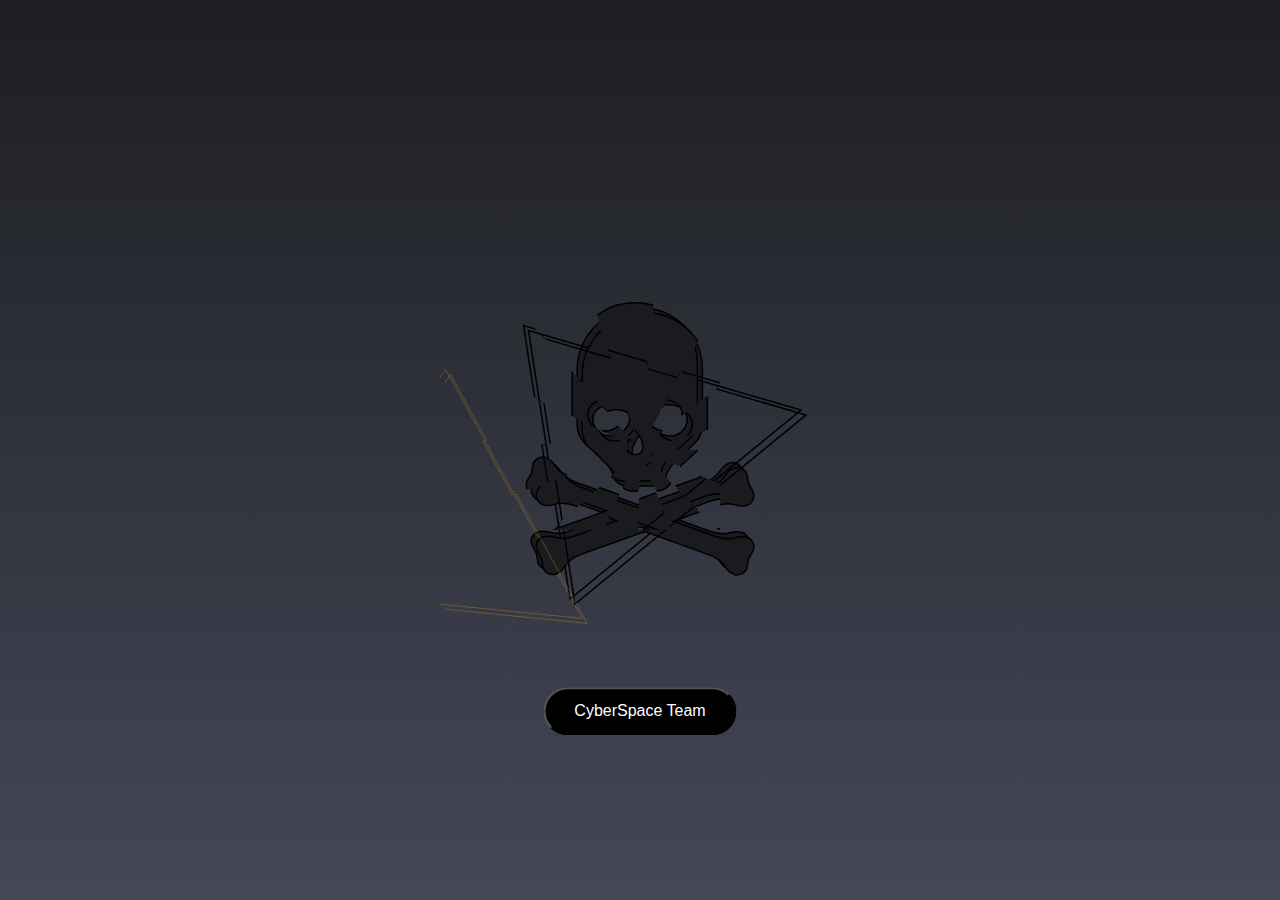
<file: cyberspace.html>
<!DOCTYPE html>
<html lang="en">
<head>
    <meta charset="UTF-8">
    <meta name="viewport" content="width=device-width, initial-scale=1.0">
 <title >Cyber Space</title>
  <link rel="icon" type="image/webp" sizes="32x32" href="https://mail.google.com/mail/u/0?ui=2&ik=0c11c5aa52&attid=0.1&permmsgid=msg-a:r-8823228720750093015&th=181cac40ddea83d2&view=fimg&fur=ip&sz=s0-l75-ft&attbid=ANGjdJ_pYifWgTqflTUTdzBbWeb5jZD9gp14tvMu3In39BQ4MkFTpiX-BINGEWd9sfitVgqEZwTZnZ_iMIxf9NcZsLpgXT9aV1I_Snyu6aslN16wLQ4S0PmuUBThjEA&disp=emb&realattid=ii_l575qcbo0" />
		
	<style>
body { 
  overflow:hidden;
  height:100vh;
  width:100vw;
  background:#1d1e22;
  --c1: #1d1e22;
  --c2: #444857;
  background-image: -webkit-linear-gradient(top, var(--c1), var(--c2));
  background-image: -moz-linear-gradient(top, var(--c1), var(--c2)));
  background-image: -o-linear-gradient(top, var(--c1), var(--c2)));
  background-image: -ms-linear-gradient(top, var(--c1), var(--c2)));
  background-image: linear-gradient(top, var(--c1), var(--c2)));
}



    </style>
	<style>
	.button{
  position: relative;


  background-color: black;
  border-radius: 4em;
  font-size: 16px;
  
  color: white;
  padding: 0.8em 1.8em;
  cursor:pointer;
  user-select:none;
  text-align: center;
  text-decoration: none;
  cursor: pointer;
  transition-duration: 0.4s;
  -webkit-transition-duration: 0.4s; /* Safari */
}

.button:hover {
  transition-duration: 0.1s;
  
  
  background-color:#cfbf13;
}

.button:after {
  content: "";
  display: block;
  position: absolute;
  border-radius: 4em;
  left: 0;
  top:0;
  width: 100%;
  height: 100%;
  opacity: 0;
  transition: all 0.5s;
  box-shadow: 0 0 10px 40px #918604;
}

.button:active:after {
  box-shadow: 0 0 0 0 #918604;
  position: absolute;
  border-radius: 4em;
  left: 0;
  top:0;
  opacity: 1;
  transition: 0s;
}

.button:active {
  top: 1px;
}
.center {
  margin: 0;
  position: absolute;
  top: 76%;
  left: 50%;
  -ms-transform: translate(-50%, -50%);
  transform: translate(-50%, -50%);
}




/* ---------- Looking nice on CodePen ---------- */

@import url('https://fonts.googleapis.com/css2?family=Jost&display=swap');

html, body{
  height:100%;
  margin: 0;
}




	</style>
	

	
	
	</head>
	
<svg id="hs" width="400" height="400" xmlns="http://www.w3.org/2000/svg">
 <defs>
    
    <filter id="glow">
          <fegaussianblur class="blur" result="coloredBlur" stddeviation="8"></fegaussianblur>
          <femerge>
            <femergenode in="coloredBlur"></femergenode>
            <femergenode in="coloredBlur"></femergenode>
            <femergenode in="coloredBlur"></femergenode>
            <femergenode in="SourceGraphic"></femergenode>
          </femerge>
   </filter>
   
   <filter id="filter-broken" filterUnits="objectBoundingBox" x="0" y="0" width="100%" height="100%" color-interpolation-filters="sRGB">
      <feImage preserveAspectRatio="xMidYMid meet" xlink:href="data:image/svg+xml,%3Csvg xmlns='http://www.w3.org/2000/svg' viewBox='0 0 800 800'%3E%3Crect width='70%25' height='70%25' fill='white'/%3E%3Ccircle cx='50%25' cy='50%25' r='500' %0Afill='none' stroke='black' stroke-width='950' stroke-dasharray='200'/%3E%3C/svg%3E" result="lense"/>
      <feDisplacementMap scale="10" xChannelSelector="B" yChannelSelector="G" in2="lense" in="SourceGraphic" result="glass-effect"/>
      <feMerge>
        <feMergeNode in="SourceGraphic"/>
        <feMergeNode in="glass-effect"/>
      </feMerge>
   </filter>
 </defs>
  
    <style type="text/css">
  <![CDATA[
    #svg_8{transform-origin:center;}
      
svg {
  position: absolute; 
  top: 50%; 
  left: 50%; 
  transform: translate(-50%, -50%); 
  filter: url('#filter-broken');
  /*
  url('#glow');
  */
}
#svg_12 {
  url('#glow');
  mix-blend-mode:multiply;
  transform-origin:center;
}
.path {
  animation:  animation1 3s ease-in-out 1s infinite alternate;
  fill-opacity: .25;
}
.p_0{
  animation:  animation2 3s ease-in-out .5s infinite alternate;
}

@keyframes animation1 {
  from {transform: perspective(400px) rotateX(20deg);}
  to {transform: perspective(400px) rotateX(-20deg);}
  from {transform: perspective(400px) rotateY(20deg);}
  to {transform: perspective(400px) rotateY(-20deg);}  
  from {stroke-width: 1;}
  to {stroke-width: 9;}
}

@keyframes animation2 {
  from {transform: perspective(400px) rotateX(20deg);}
  to {transform: perspective(400px) rotateX(-20deg);}
  from {transform: perspective(400px) rotateY(20deg);}
  to {transform: perspective(400px) rotateY(-20deg);}  
  from {stroke-width: 1;}
  to {stroke-width: 2;}
  from {stroke-opacity: .4;}
  to {stroke-opacity: 1;}
}

   ]]>
  </style>

  
 
  
 <g>   
 <g fill="#1a1b1f" id="svg_8">
   <path class="p_0" stroke-width="1.5" stroke="#000000" id="svg_6" d="m302.47663,282.55895c-11.5319,-4.19342 -12.58025,5.76595 -33.28525,-1.57253l-40.62373,-14.67696l40.62373,-14.67696c20.705,-7.60057 21.75335,2.62089 33.28525,-1.57253c4.71759,-1.57253 7.60057,-7.86266 5.76595,-12.58025c-1.57253,-4.71759 -2.88297,-4.19342 -4.45551,-8.91101c-1.57253,-4.71759 -0.52418,-4.97968 -2.09671,-9.69728c-1.57253,-4.71759 -7.86266,-7.60057 -12.58025,-5.76595c-11.5319,4.19342 -5.76595,12.58025 -26.47095,20.18082l-62.63917,22.27753l-62.63917,-22.80171c-20.705,-7.60057 -15.20114,-15.9874 -26.47095,-20.18082c-4.71759,-1.57253 -11.00772,1.31044 -12.58025,5.76595c-1.57253,4.71759 -0.52418,4.97968 -2.09671,9.69728c-1.57253,4.71759 -2.88297,4.19342 -4.45551,8.91101c-1.57253,4.71759 1.31044,11.00772 5.76595,12.58025c11.5319,4.19342 12.58025,-5.76595 33.28525,1.57253l40.62373,14.67696l-40.62373,14.67696c-20.705,7.60057 -21.75335,-2.62089 -33.28525,1.57253c-4.71759,1.57253 -7.60057,7.86266 -5.76595,12.58025c1.57253,4.71759 2.88297,4.19342 4.45551,8.91101c1.57253,4.71759 0.52418,4.97968 2.09671,9.69728c1.57253,4.71759 7.86266,7.60057 12.58025,5.76595c11.5319,-4.19342 5.76595,-12.58025 26.47095,-20.18082l62.63917,-22.27753l62.63917,22.80171c20.705,7.60057 15.20114,15.9874 26.47095,20.18082c4.71759,1.57253 11.00772,-1.31044 12.58025,-5.76595c1.57253,-4.71759 0.52418,-4.97968 2.09671,-9.69728c1.57253,-4.71759 2.88297,-4.19342 4.45551,-8.91101c1.83462,-4.71759 -1.04835,-11.00772 -5.76595,-12.58025z" fill="null"/>
   <path class="p_0" stroke-width="1.5" stroke="#000000" id="svg_7" d="m200,57.68695c-34.85778,0 -62.90126,28.04348 -62.90126,62.90126l0,55.0386c0,5.76595 3.40715,13.62861 7.60057,17.55993l18.60829,17.29785c4.19342,3.93133 8.91101,11.26981 10.22145,16.24949s7.33848,9.1731 13.10443,9.1731l26.20886,0c5.76595,0 11.79399,-4.19342 13.10443,-9.1731s6.02804,-12.31816 10.22145,-16.24949l18.60829,-17.29785c4.19342,-3.93133 7.60057,-11.79399 7.60057,-17.55993l0,-55.0386c0.52418,-34.85778 -27.5193,-62.90126 -62.37708,-62.90126zm-30.14019,128.4234c-10.22145,0 -17.03576,-8.38683 -17.03576,-17.03576c0,-8.64892 8.12475,-14.41487 18.3462,-14.41487s18.3462,5.50386 18.3462,14.41487c0,8.64892 -9.69728,17.03576 -19.65664,17.03576zm30.14019,23.58797c-5.24177,0 -7.86266,-2.62089 -7.86266,-7.86266s5.24177,-15.72531 7.86266,-15.72531s7.86266,10.48354 7.86266,15.72531s-2.62089,7.86266 -7.86266,7.86266zm30.14019,-23.58797c-10.22145,0 -19.65664,-8.38683 -19.65664,-17.03576c0,-8.64892 8.12475,-14.41487 18.3462,-14.41487s18.3462,5.50386 18.3462,14.41487c0,8.64892 -6.8143,17.03576 -17.03576,17.03576z" fill="null"/>
    
   <path id="svg_12" class="path" d="m88.5,80.45313l272.5,79.54688l-231,189l-41.5,-268.54688z" stroke-opacity="null" stroke-width="1.5" stroke="#000000" fill="none"/>
   
      <path id="svg_13" class="path" d="m88.5,80.45313l272.5,79.54688l-231, 189l-41.5, -268.54688z" stroke-opacity="null" stroke-width=".3" stroke="#e29e29" fill="none" transform="rotate(45)"/>


   </g>
 
 </g>
    <animateMotion dur="5s" repeatCount="indefinite" rotate="auto-reverse">
      <mpath href="#svg_13"/>
    </animateMotion>
</svg>
  <div class="flex-item">
   <div class="center">
   <br><br><br><br><br><br>
         <button data-aos="zoom-in-up"  data-aos-delay="800" class="button"  onclick="location.href='cipher.html'" type="button"  >CyberSpace Team</button><br><br><br><br>
		
          </div>
		  </div>
	 <br> <br> <br> <br> <br> <br> <br> <br> <br> <br> <br> <br> <br> <br> <br> <br> <br> <br> <br> <br> <br> <br> <br><br><br>
  
  


</body>
</html>
</file>
